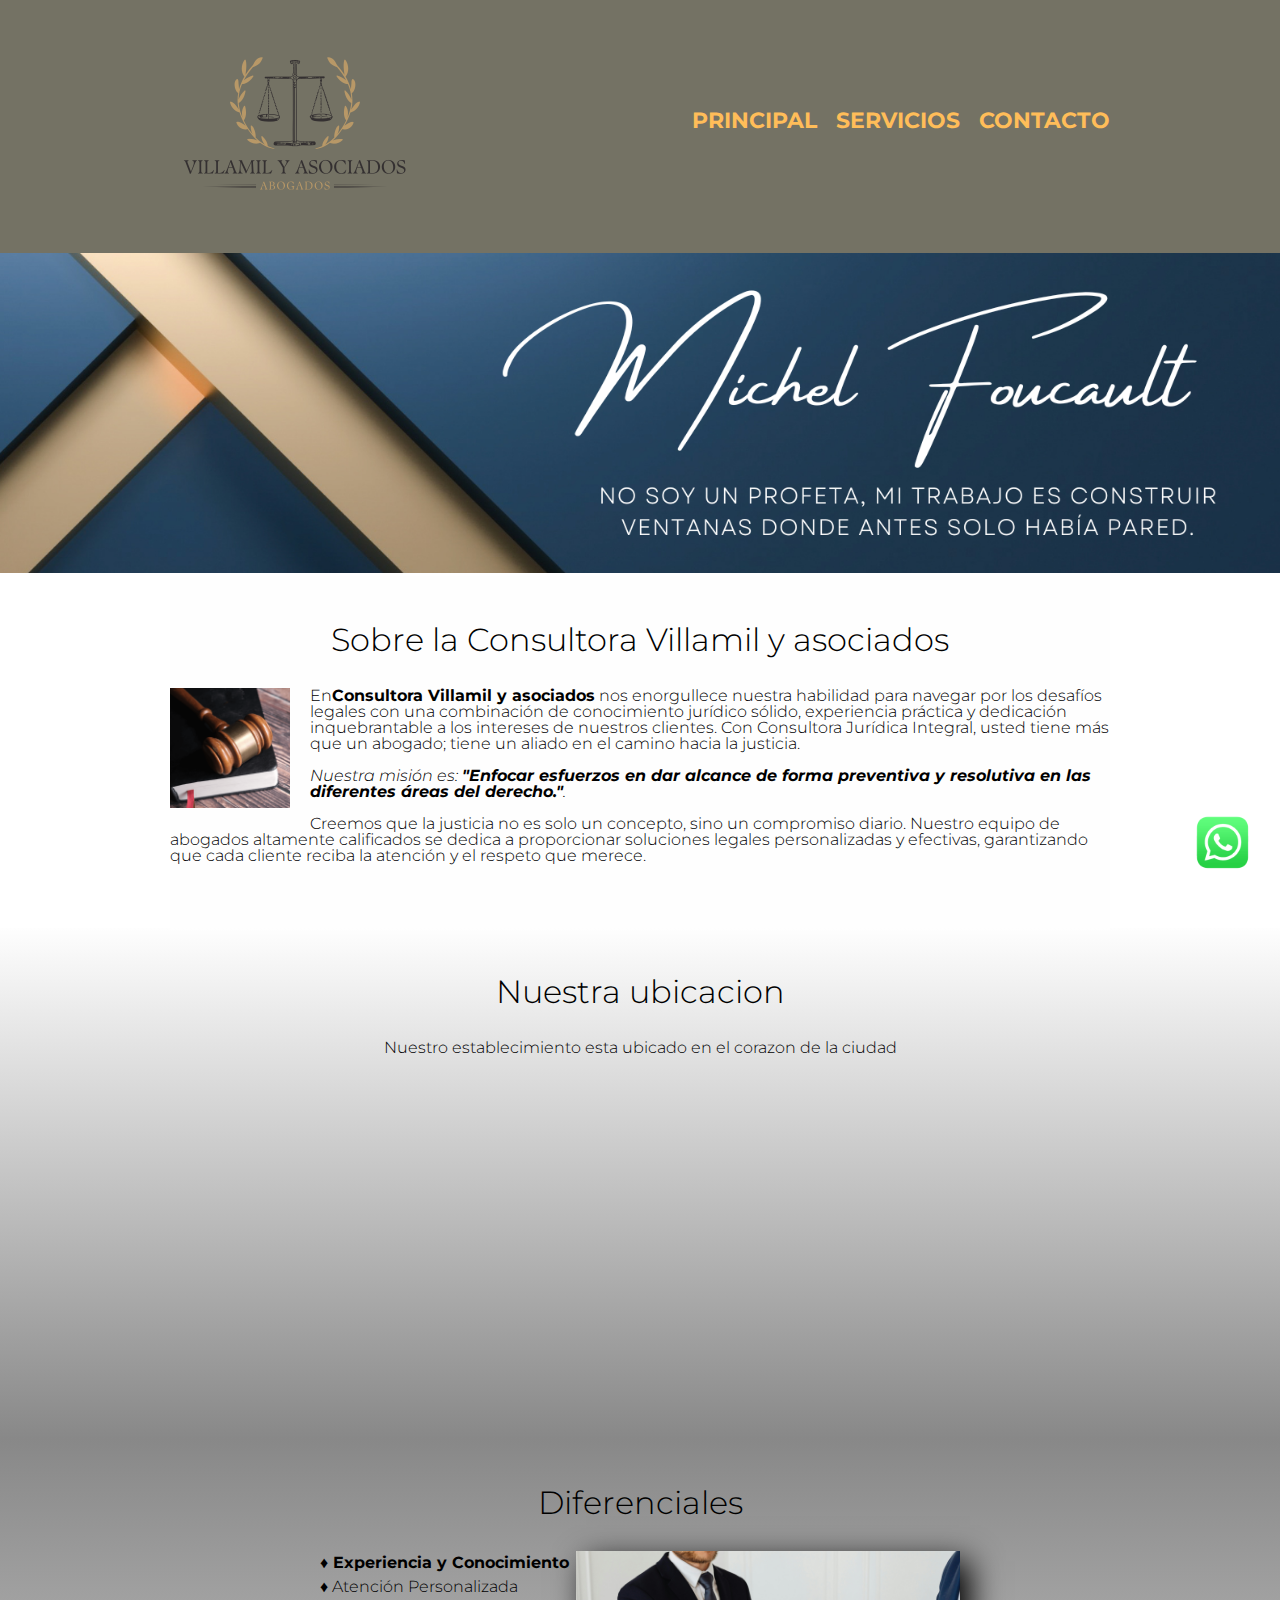
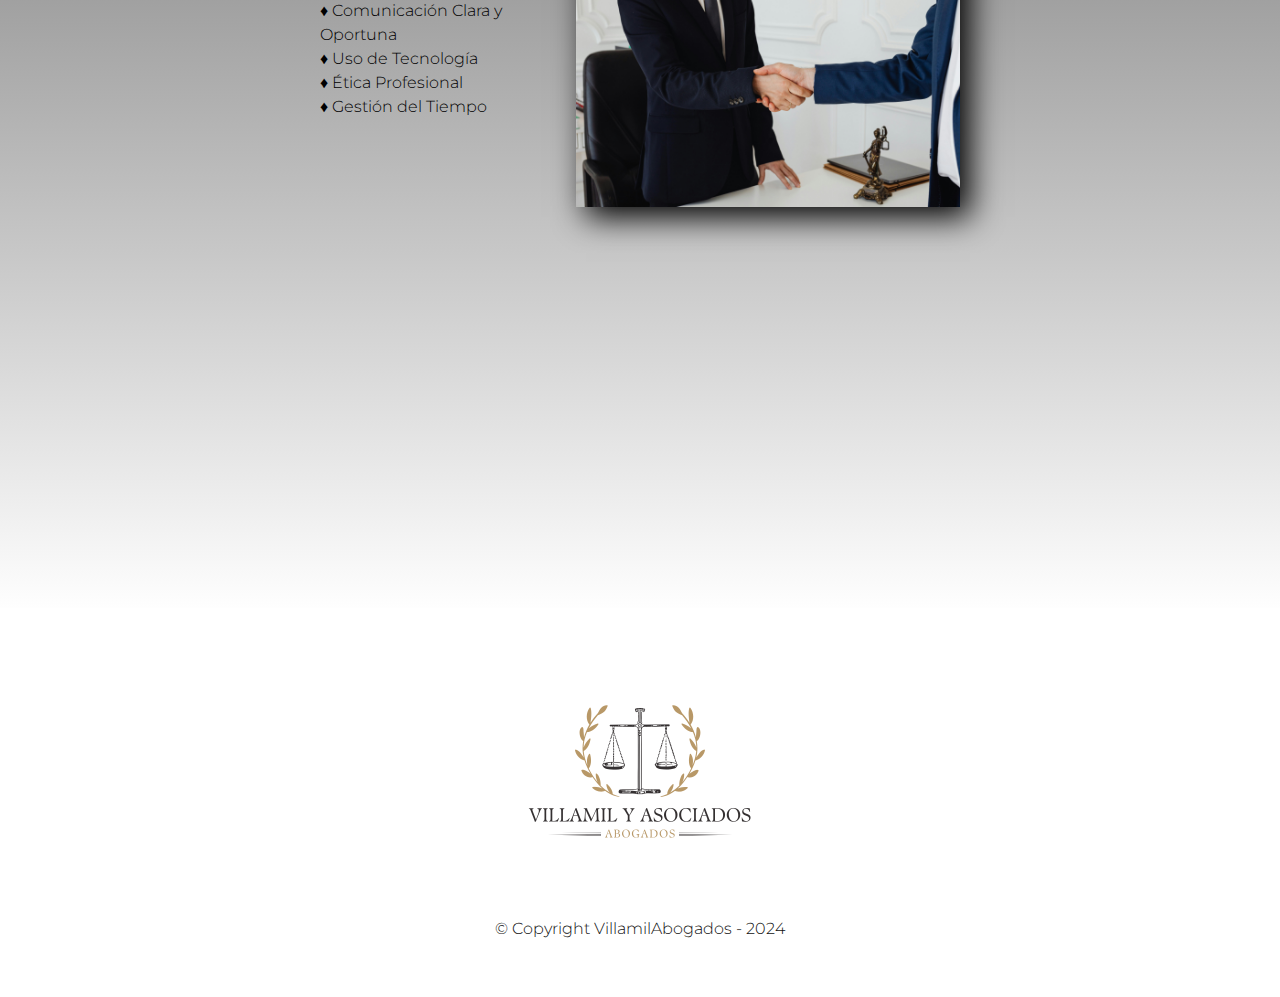
<file: index.html>
<!DOCTYPE html>
<html lang="en">
<head>
    <meta charset="UTF-8">
    <meta name="viewport" content="width=device-width">
    <meta name="viewport" content="width=device-width, initial-scale=1.0">
    <link rel="stylesheet" href="./estilos/reset.css">
    <link rel="stylesheet" href="./estilos/style.css">
    <link rel="preconnect" href="https://fonts.googleapis.com">
    <link rel="preconnect" href="https://fonts.gstatic.com" crossorigin>
    <link href="https://fonts.googleapis.com/css2?family=Montserrat:ital,wght@0,100..900;1,100..900&display=swap" rel="stylesheet">
    <title>Consultora Abogados</title>
</head>
<body>
    <header>
        <div class="caja">
            <h1><img src="./imagenes/logo.png" alt="logo consultora" class="logo"></h1>
            <nav>
                <ul>
                    <li><a href="index.html">Principal</a></li>
                    <li><a href="./vistas/productos.html">Servicios</a></li>
                    <li><a href="./vistas/contacto.html">Contacto</a></li>
                </ul>
            </nav>
        </div>
    </header>
    <img class="banner" src="./imagenes/banner.png" alt="imagen abogados"></body>
    <main>
        <section class="principal">
            <h2 class="titulo-principal">Sobre la Consultora Villamil y asociados</h2>
            <img src="./imagenes/img-diferenciales.png" alt="imagen utensilios" class="utensilios">
    
            <p>En<strong>Consultora Villamil y asociados</strong> nos enorgullece nuestra habilidad para navegar por los desafíos legales con una combinación de conocimiento jurídico sólido, experiencia práctica y dedicación inquebrantable a los intereses de nuestros clientes. Con Consultora Jurídica Integral, usted tiene más que un abogado; tiene un aliado en el camino hacia la justicia. </p>
    
            <p id="mision"><em>Nuestra misión es: <strong>"Enfocar esfuerzos en dar alcance de forma preventiva y resolutiva en las diferentes áreas del derecho."</strong>.</em></p>
    
            <p>Creemos que la justicia no es solo un concepto, sino un compromiso diario. Nuestro equipo de abogados altamente calificados se dedica a proporcionar soluciones legales personalizadas y efectivas, garantizando que cada cliente reciba la atención y el respeto que merece.</p>
        </section>
        <section class="mapa">
            <h3 class="titulo-principal">Nuestra ubicacion</h3>
            <p>Nuestro establecimiento esta ubicado en el corazon de la ciudad</p>
            <div class="mapa-contenido">
                <iframe src="https://www.google.com/maps/embed?pb=!1m18!1m12!1m3!1d3976.991809156095!2d-74.0801064255154!3d4.595489295379154!2m3!1f0!2f0!3f0!3m2!1i1024!2i768!4f13.1!3m3!1m2!1s0x8e3f9907a27ef9a7%3A0xdfeeb4b3241959e6!2sPresidencia%20de%20la%20Rep%C3%BAblica%20de%20Colombia!5e0!3m2!1ses-419!2sco!4v1708384557948!5m2!1ses-419!2sco" width="100%" height="300" style="border:0;" allowfullscreen="" loading="lazy" referrerpolicy="no-referrer-when-downgrade"></iframe>
            </div>
        </section>
        <section class="diferenciales">
            <h3 class="titulo-principal">Diferenciales</h3>
            <div class="contenido-diferenciales">

                <ul class="lista-diferenciales">
                    <li class="items"> Experiencia y Conocimiento</li>
                    <li class="items"> Atención Personalizada</li>
                    <li class="items"> Comunicación Clara y Oportuna</li>
                    <li class="items"> Uso de Tecnología</li>
                    <li class="items"> Ética Profesional</li>
                    <li class="items"> Gestión del Tiempo</li>
                </ul><img class="imagen-diferenciales" src="imagenes/abogado.jpg" alt="abogado especialista">
            </div>  
            <div class="video">
                <iframe width="100%" height="315" src="https://www.youtube.com/embed/AYuyPC87pf4?si=LOSDrqt-PWGgfBhr" title="YouTube video player" frameborder="0" allow="accelerometer; autoplay; clipboard-write; encrypted-media; gyroscope; picture-in-picture; web-share" allowfullscreen></iframe>
            </div>
        </section>
    </main>
    <footer>
        <img src="./imagenes/logo2.png" alt="logo color blanco">
        <p class="copyright">© Copyright VillamilAbogados - 2024</p>
        <a aria-label="Chat on WhatsApp" href="https://wa.me/573114909348?" target="_blank"><img alt="icono WhatsApp" src="./imagenes/Iconos/logo-wsp.png" class="btn-wsp" id="respuesta"/>
            <i class="icon-whatsapp"></i>
        </a>
    </footer>
</body>
</html>
</file>
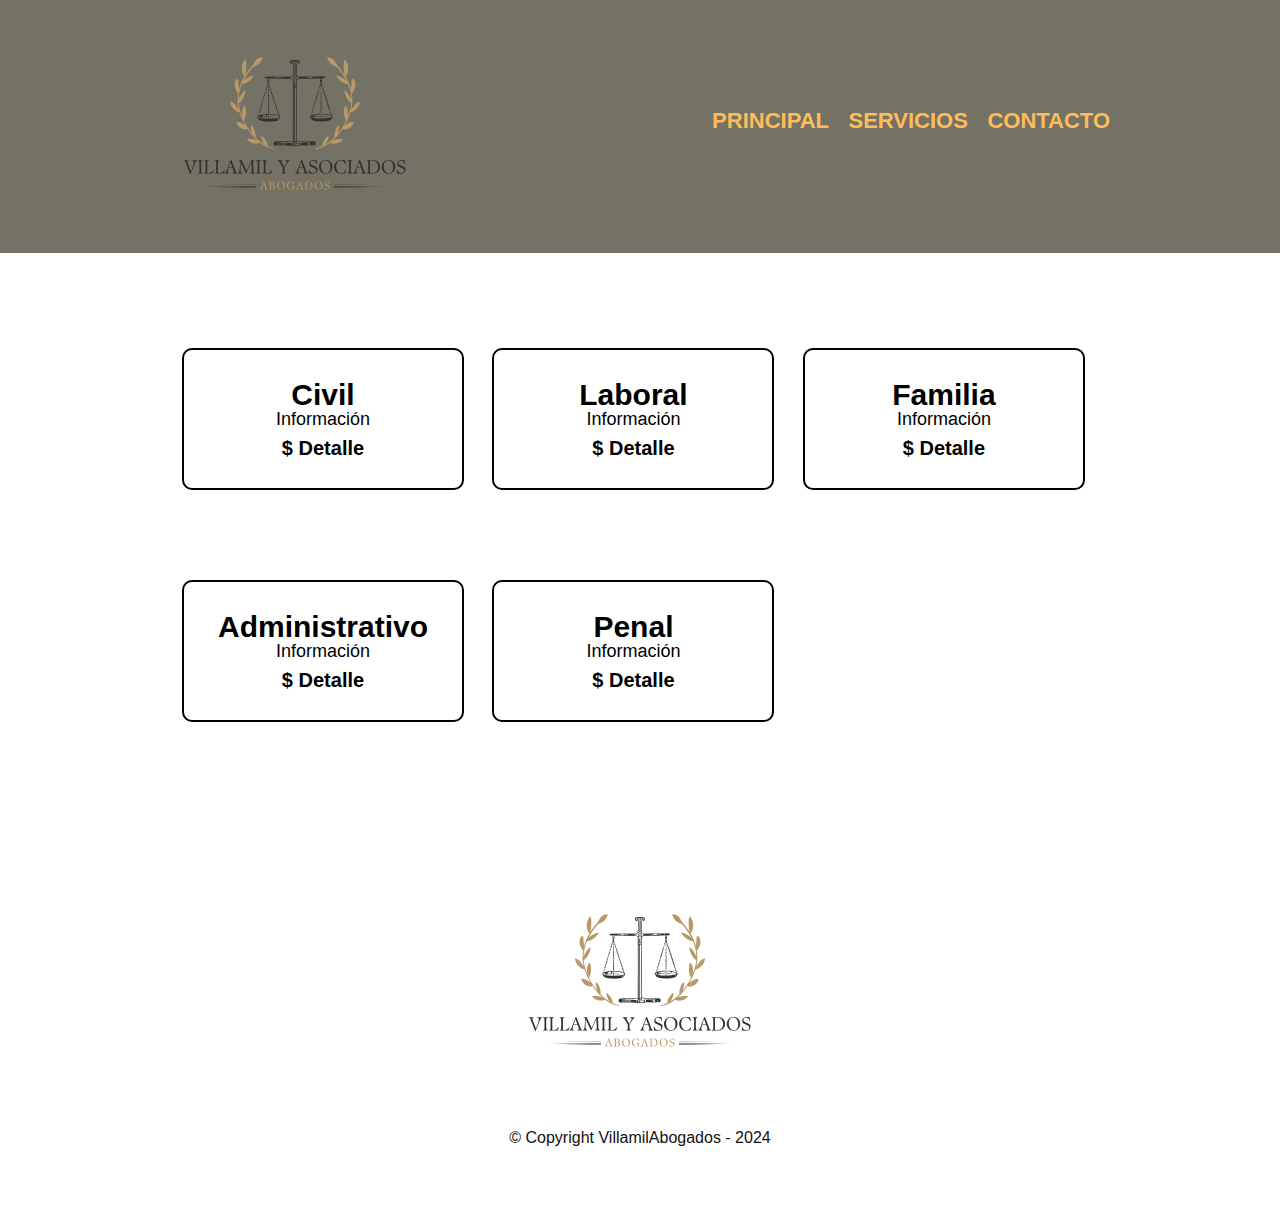
<file: productos.html>
<!DOCTYPE html>
<html lang="es">
<head>
    <meta charset="UTF-8">
    <meta name="viewport" content="width=device-width, initial-scale=1.0">
    <link rel="stylesheet" href="reset.css">
    <link rel="stylesheet" href="style.css">
    <title>Servicios - Villamil y asociados</title>
</head>
<body>
    <header>
        <div class="caja">
            <h1><img src="/imagenes/logo.png" alt="logo consultora" class="logo"></h1>
            <nav>
                <ul>
                    <li><a href="index.html">Principal</a></li>
                    <li><a href="productos.html">Servicios</a></li>
                    <li><a href="contacto.html">Contacto</a></li>
                </ul>          
            </nav>
        </div>
    </header>
    <main>
        <ul class="productos">
            <li>
                <h2>Civil</h2>
                <p class="producto-descripcion">Información</p>
                <p class="producto-precio">$ Detalle</p>
                <div class="submenu">
                    <p >Resolución de contrato</p>
                    <p >Proceso de pertenencia</p>
                    <p >Proceso de divorcio</p>
                </div>
            </li>
            <li>
                <h2>Laboral</h2>
                <p class="producto-descripcion">Información</p>
                <p class="producto-precio">$ Detalle</p>
                <div class="submenu">
                    <p >Terminacion de contrato</p>
                    <p >Pension de vejez</p>
                    <p >Pension de invalidez</p>
                </div>
            </li>
            <li>
                <h2>Familia</h2>
                <p class="producto-descripcion">Información</p>
                <p class="producto-precio">$ Detalle</p>
                <div class="submenu">
                    <p >Divorcio</p>
                    <p >Sucesión</p>
                    <p >Indignidad para suceder</p>
                </div>
            </li>
            <li>
                <h2>Administrativo</h2>
                <p class="producto-descripcion">Información</p>
                <p class="producto-precio">$ Detalle</p>
                <div class="submenu">
                    <p >Reparación directa</p>
                    <p >Nulidad simple</p>
                    <p >Nulidad y retablecimiento de derecho</p>
                </div>
            </li>
            <li>
                <h2>Penal</h2>
                <p class="producto-descripcion">Información</p>
                <p class="producto-precio">$ Detalle</p>
                <div class="submenu">
                    <p >Preacuerdo</p>
                    <p >Principio de oportunidad</p>
                    <p >Vencimiento de terminos</p>
                </div>
            </li>
        </ul>
    </main>
    <footer>
        <img src="/imagenes/logo2.png" alt="logo color blanco">
        <p class="copyright">© Copyright VillamilAbogados - 2024</p>
    </footer>
</body>
</html>
</file>
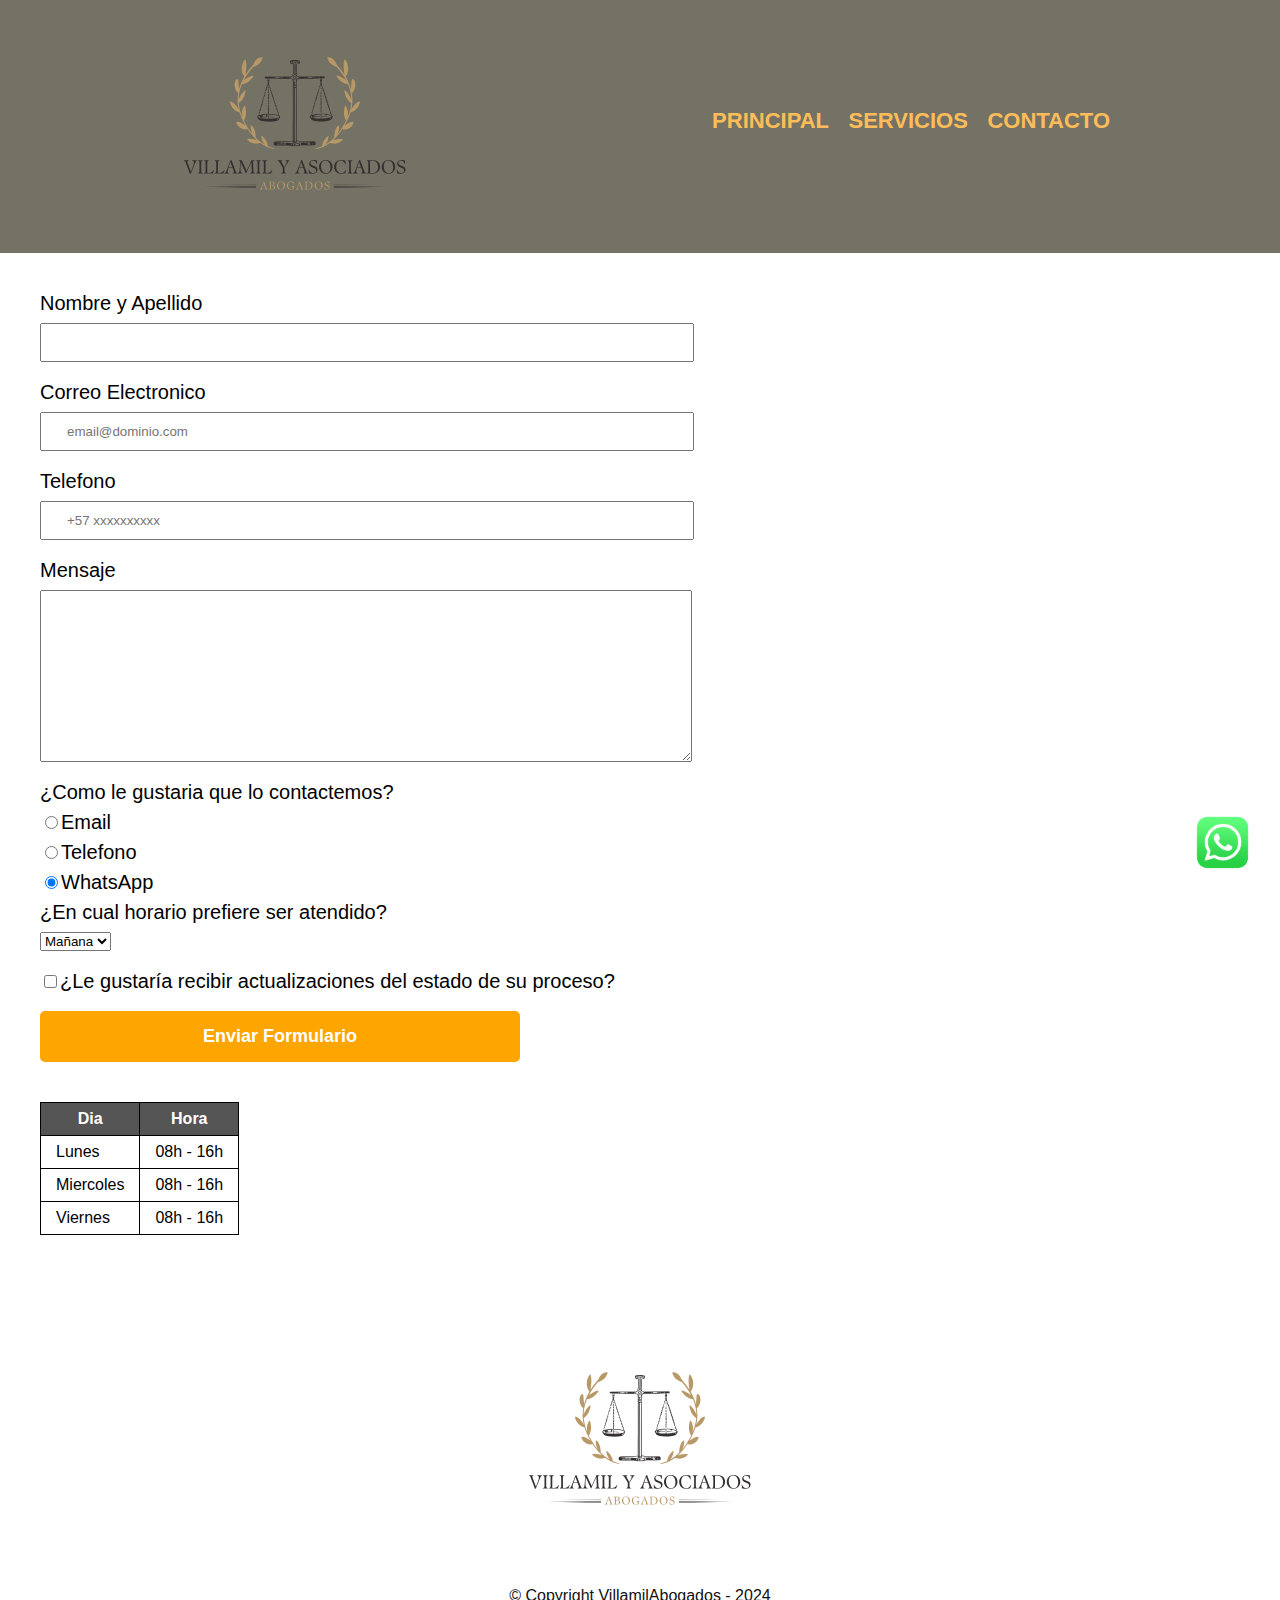
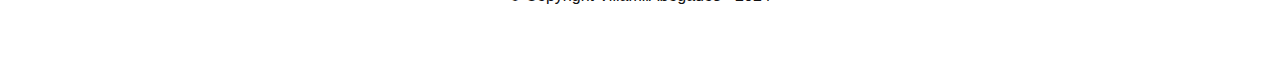
<file: vistas/contacto.html>
<!DOCTYPE html>
<html lang="es">
<head>
    <meta charset="UTF-8">
    <meta name="viewport" content="width=device-width, initial-scale=1.0">
    <link rel="stylesheet" href="/estilos/reset.css">
    <link rel="stylesheet" href="/estilos/style.css">
    <title>Contacto - Villamil y asociados</title>
</head>
<body>
    <header>
        <div class="caja">
            <h1><img src="/imagenes/logo.png" alt="logo consultora" class="logo"></h1>
            <nav>
                <ul>
                    <li><a href="/index.html">Principal</a></li>
                    <li><a href="./productos.html">Servicios</a></li>
                    <li><a href="/vistas/contacto.html">Contacto</a></li>
                </ul>
            </nav>
        </div>
    </header>
    <main>
        <form id="formularioUsuario">
            <label for="nombreapellido">Nombre y Apellido</label>
            <input type="text" id="nombreapellido" class="imput-padron" required>
            
            <label for="correoelectronico">Correo Electronico</label>
            <input type="email" id="correoelectronico" class="imput-padron" required placeholder="email@dominio.com">
            
            <label for="telefono">Telefono</label>
            <input type="" id="telefono" class="imput-padron" required placeholder="+57 xxxxxxxxxx">

            <label for="mensaje">Mensaje</label>
            <textarea id="mensaje" cols="70" rows="10" class="imput-padron" required></textarea>
            <fieldset>
                <legend>¿Como le gustaria que lo contactemos?</legend>

                <label for="radio-email"><input type="radio" name="contacto" value="email" id="radio-email">Email</label>
                
                <label for="radio-telefono"><input type="radio" name="contacto" value="telefono" id="radio-telefono">Telefono</label>
                
                <label for="radio-whatsapp"><input type="radio" name="contacto" value="whatsapp" id="radio-whatsapp" checked>WhatsApp</label>
            </fieldset>
            <fieldset>
                <legend>¿En cual horario prefiere ser atendido?</legend>
                <select id="FranjaHoraria">
                    <option>Mañana</option>
                    <option>Tarde</option>
                    <option>Noche</option>
                </select>
            </fieldset>
            <label class="checkbox"><input type="checkbox" >¿Le gustaría recibir actualizaciones del estado de su proceso?</label>
            <input type="submit" value="Enviar Formulario" class="enviar" onclick="captura()">
        </form>
        <!--<h3 id="respuesta">aqui respuesta</h3>-->
        <table>
            <thead>
                <tr>
                    <th>Dia</th>
                    <th>Hora</th>
                </tr>
            </thead>
            <tbody>
                <tr>
                    <td>Lunes</td>
                    <td>08h - 16h</td>
                </tr>
                <tr>
                    <td>Miercoles</td>
                    <td>08h - 16h</td>
                </tr>
                <tr>
                    <td>Viernes</td>
                    <td>08h - 16h</td>
                </tr>
            </tbody>
        </table>
    </main>
    <footer>
        <img src="/imagenes/logo2.png" alt="logo color blanco">
        <p class="copyright">© Copyright VillamilAbogados - 2024</p>
        <a aria-label="Chat on WhatsApp" href="https://wa.me/573114909348?" target="_blank"><img alt="icono WhatsApp" src="/imagenes/Iconos/logo-wsp.png" class="btn-wsp" id="respuesta"/>
            <i class="icon-whatsapp"></i>
        </a>
    </footer>
    <script src="/controlador/controlador.js"></script>
</body>
</html>
</file>
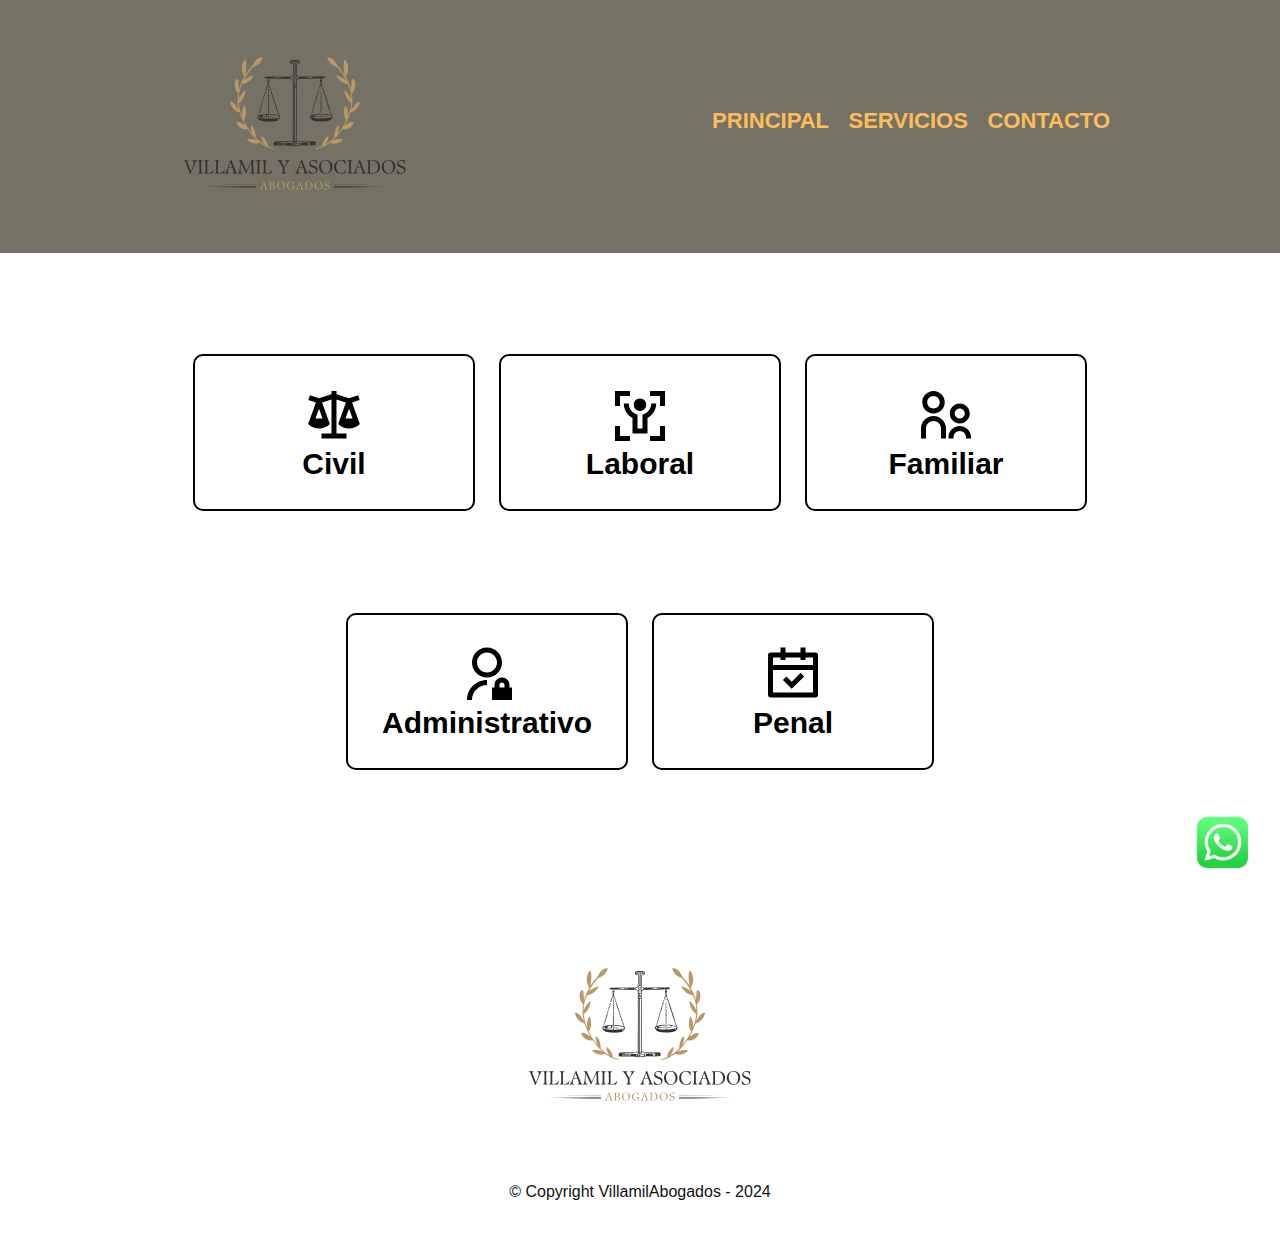
<file: vistas/productos.html>
<!DOCTYPE html>
<html lang="es">
<head>
    <meta charset="UTF-8">
    <meta name="viewport" content="width=device-width, initial-scale=1.0">
    <link rel="stylesheet" href="/estilos/reset.css">
    <link rel="stylesheet" href="/estilos/style.css">
    <title>Servicios - Villamil y asociados</title>
</head>
<body>
    <header>
        <div class="caja">
            <h1><img src="/imagenes/logo.png" alt="logo consultora" class="logo"></h1>
            <nav>
                <ul>
                    <li><a href="/index.html">Principal</a></li>
                    <li><a href="productos.html">Servicios</a></li>
                    <li><a href="contacto.html">Contacto</a></li>
                </ul>          
            </nav>
        </div>
    </header>
    <main>
        <ul class="productos">
            <li>
                <img src="/imagenes/Iconos/civil.svg" alt="icono civil" class="icono">
                <h2>Civil</h2>
                <div class="submenu">
                    <p >Resolución de contrato</p>
                    <p >Proceso de pertenencia</p>
                    <p >Proceso de divorcio</p>
                </div>
            </li>
            <li>
                <img src="/imagenes/Iconos/laboral.svg" alt="icono laboral" class="icono">
                <h2>Laboral</h2>
                <div class="submenu">
                    <p >Terminacion de contrato</p>
                    <p >Pension de vejez</p>
                    <p >Pension de invalidez</p>
                </div>
            </li>
            <li>
                <img src="/imagenes/Iconos/familiar.svg" alt="icono familiar" class="icono">
                <h2>Familiar</h2>
                <div class="submenu">
                    <p >Divorcio</p>
                    <p >Sucesión</p>
                    <p >Indignidad para suceder</p>
                </div>
            </li>
            <li>
                <img src="/imagenes/Iconos/administrativo.svg" alt="icono administrativo" class="icono">
                <h2>Administrativo</h2>
                <div class="submenu">
                    <p >Reparación directa</p>
                    <p >Nulidad simple</p>
                    <p >Nulidad y retablecimiento de derecho</p>
                </div>
            </li>
            <li>
                <img src="/imagenes/Iconos/penal.svg" alt="icono penal" class="icono">
                <h2>Penal</h2>
                <div class="submenu">
                    <p >Preacuerdo</p>
                    <p >Principio de oportunidad</p>
                    <p >Vencimiento de terminos</p>
                </div>
            </li>
        </ul>
    </main>
    <footer>
        <img src="/imagenes/logo2.png" alt="logo color blanco">
        <p class="copyright">© Copyright VillamilAbogados - 2024</p>
        <a aria-label="Chat on WhatsApp" href="https://wa.me/573114909348?" target="_blank"><img alt="icono WhatsApp" src="/imagenes/Iconos/logo-wsp.png" class="btn-wsp" id="respuesta"/>
            <i class="icon-whatsapp"></i>
        </a>
    </footer>
</body>
</html>
</file>
<file: estilos/style.css>
body{
  font-family: "Montserrat", sans-serif;
  font-optical-sizing: auto;
  font-weight: 300;
  font-style: normal;
}
header {
    background-color: #747264;
}
.caja {
    width: 940px;
    position: relative;
    margin: 0 auto;
}
.logo{
    width: 250px;
    height: 250px;
}
nav {
    position: absolute;
    top: 110px;
    right: 0;
}

nav li {
    display: inline;
    margin: 0 0 0 15px;
}
nav a {
    text-transform: uppercase;
    color: #FFBD59;
    font-weight: bold;
    font-size: 22px;
    text-decoration: none;
}
nav a:hover {
    color: #c78c19;
    text-decoration: underline;
}
.productos {
    list-style-type: none;
    width: 940px;
    margin: 0 auto;
    padding: 50px;
    display: flex;
    flex-wrap: wrap;
    justify-content: center;
}
.icono{
    width: 60px;
    height: 60px
}
.productos li {
    position: relative;
    display: inline-block;
    text-align: center;
    width: 30%;
    vertical-align: top;
    margin: 51px 12px ;
    padding: 30px 20px;
    box-sizing: border-box;
    border: 2px solid #000000;
    border-radius: 10px;
}
.productos li:hover {
    border-color: #c78c19;
}
.productos li:hover h2 {
    font-size: 33px;
}
.productos li:active {
    border-color: #088c19;
}
.productos h2 {
    font-size: 30px;
    font-weight: bold;
}
footer {
    text-align: center;
    background-color: #ffffff;
    /*background: url(/imagenes-barberia/bg.jpg);*/
    padding: 40px;
}
footer img{
    width: 250px;
    height: 250px;
}
.copyright {
    color: #111111;
    font-size: 16px;
    margin: 20px;
}
.btn-wsp{
    position: fixed;
    width: 55px;
    height: 55px;
    bottom: 30px;
    right: 30px;
    z-index: 100;
}
form {
    margin: 40px 40px;
}
form label, form legend {
    display: block;
    font-size: 20px;
    margin: 0 0 10px;
}
.imput-padron {
    display: block;
    margin: 0 0 20px;
    padding: 10px 25px;
    width: 50%;
}
.checkbox {
    margin: 20px 0;
}
.enviar {
    width: 40%;
    padding: 15px 0;
    font-size: 18px;
    font-weight: bold;
    color: #ffffff;
    background-color: orange;
    border: none;
    border-radius: 5px;
    transition: 1s all;
    cursor: pointer;
}
.enviar:hover {
    background-color: darkorange;
    transform: scale(1.2);
}
table {
    margin: 40px 40px;
}
thead {
    background-color: #555555;
    color: #ffffff;
    font-weight: bold;
}
td, th {
    border: 1px solid #000000;
    padding: 8px 15px;
}
/*css para nuestra home */
.banner{
    width: 100%;
}
.principal{
    background-color: #fefefe;
    padding: 3em 0;
    width: 940px;
    margin: 0 auto;
}
.titulo-principal{
    text-align: center;
    font-size: 2em;
    margin: 0 0 1em ;
    clear: left;
}
.principal p{
    margin: 0 0 1em;
}
.principal strong{
    font-weight: bold;
}
.principal em{
    font-style: italic;
}
.utensilios{
    width: 120px;
    float: left;
    margin: 0 20px 20px 0;
}
.mapa{
    padding: 3em 0;
    background: linear-gradient(#fefefe, #888888);
}
.mapa p{
    margin: 0 0 2em ;
    text-align: center;
}
.mapa-contenido{
    width: 940px;
    margin: 0 auto;
}
.diferenciales{
    padding: 3em 0;
    background: linear-gradient(#888888, #fefefe);
}
.contenido-diferenciales{
    width: 640px;
    margin: 0 auto;
}
.lista-diferenciales{
    width: 40%;
    display: inline-block;
    vertical-align: top;
}
.items{
    line-height: 1.5;
}
.items::before{
    content: "♦";
}
.items:first-child{
    font-weight: bold;
}
.imagen-diferenciales{
    width: 60%;
    transition: 400ms;
    box-shadow: 10px 10px 30px black;
}
.imagen-diferenciales:hover{
    opacity: 0.3;
}
.video{
    width: 560px;
    margin: 1em auto;
}
@media screen and (max-width:480px){
    h1{
        text-align: center;
    }
    nav{
        position: static;
    }
    .caja, .principal, .mapa-contenido, .contenido-diferenciales, .video{
        width: auto;
    }
}
.submenu {
    display: none;
    position: absolute;
    top: 100%;
    left: 0;
    width: 90%;
    background-color: #747264;
    padding: 10px;
    border: 1px solid #ccc;
}
.submenu  p{
    display: block;
    padding: 6px;
    color: #FFBD59;
    text-decoration: none;
    cursor: pointer;
}
.productos li:hover .submenu {
    display: block;
}
</file>
<file: style.css>
body{
  font-family: "Montserrat", sans-serif;
  font-optical-sizing: auto;
  font-weight: 300;
  font-style: normal;
}
header {
    background-color: #747264;
}
.caja {
    width: 940px;
    position: relative;
    margin: 0 auto;
}
.logo{
    width: 250px;
    height: 250px;
}
nav {
    position: absolute;
    top: 110px;
    right: 0;
}

nav li {
    display: inline;
    margin: 0 0 0 15px;
}
nav a {
    text-transform: uppercase;
    color: #FFBD59;
    font-weight: bold;
    font-size: 22px;
    text-decoration: none;
}
nav a:hover {
    color: #c78c19;
    text-decoration: underline;
}
.productos {
    list-style-type: none;
    width: 940px;
    margin: 0 auto;
    padding: 50px;
}
.icono{
    width: 60px;
    height: 60px
}
.productos li {
    margin-bottom: 20px;
    position: relative;
    display: inline-block;
    text-align: center;
    width: 30%;
    vertical-align: top;
    margin: 45px 12px ;
    padding: 30px 20px;
    box-sizing: border-box;
    border: 2px solid #000000;
    border-radius: 10px;
}
.productos li:hover {
    border-color: #c78c19;
}
.productos li:hover h2 {
    font-size: 33px;
}
.productos li:active {
    border-color: #088c19;
}
.productos h2 {
    font-size: 30px;
    font-weight: bold;
}
.producto-descripcion {
    font-size: 18px;
}
.producto-precio {
    font-size: 20px;
    font-weight: bold;
    margin-top: 10px;
}
footer {
    text-align: center;
    background-color: #ffffff;
    /*background: url(/imagenes-barberia/bg.jpg);*/
    padding: 40px;
}
footer img{
    width: 250px;
    height: 250px;
}
.copyright {
    color: #111111;
    font-size: 16px;
    margin: 20px;
}
form {
    margin: 40px 40px;
}
form label, form legend {
    display: block;
    font-size: 20px;
    margin: 0 0 10px;
}
.imput-padron {
    display: block;
    margin: 0 0 20px;
    padding: 10px 25px;
    width: 50%;
}
.checkbox {
    margin: 20px 0;
}
.enviar {
    width: 40%;
    padding: 15px 0;
    font-size: 18px;
    font-weight: bold;
    color: #ffffff;
    background-color: orange;
    border: none;
    border-radius: 5px;
    transition: 1s all;
    cursor: pointer;
}
.enviar:hover {
    background-color: darkorange;
    transform: scale(1.2);
}
table {
    margin: 40px 40px;
}
thead {
    background-color: #555555;
    color: #ffffff;
    font-weight: bold;
}
td, th {
    border: 1px solid #000000;
    padding: 8px 15px;
}
/*css para nuestra home */
.banner{
    width: 100%;
}
.principal{
    background-color: #fefefe;
    padding: 3em 0;
    width: 940px;
    margin: 0 auto;
}
.titulo-principal{
    text-align: center;
    font-size: 2em;
    margin: 0 0 1em ;
    clear: left;
}
.principal p{
    margin: 0 0 1em;
}
.principal strong{
    font-weight: bold;
}
.principal em{
    font-style: italic;
}
.utensilios{
    width: 120px;
    float: left;
    margin: 0 20px 20px 0;
}
.mapa{
    padding: 3em 0;
    background: linear-gradient(#fefefe, #888888);
}
.mapa p{
    margin: 0 0 2em ;
    text-align: center;
}
.mapa-contenido{
    width: 940px;
    margin: 0 auto;
}
.diferenciales{
    padding: 3em 0;
    background-color: #888888;
}
.contenido-diferenciales{
    width: 640px;
    margin: 0 auto;
}
.lista-diferenciales{
    width: 40%;
    display: inline-block;
    vertical-align: top;
}
.items{
    line-height: 1.5;
}
.items::before{
    content: "♦";
}
.items:first-child{
    font-weight: bold;
}
.imagen-diferenciales{
    width: 60%;
    transition: 400ms;
    box-shadow: 10px 10px 30px black;
}
.imagen-diferenciales:hover{
    opacity: 0.3;
}
.video{
    width: 560px;
    margin: 1em auto;
}
@media screen and (max-width:480px){
    h1{
        text-align: center;
    }
    nav{
        position: static;
    }
    .caja, .principal, .mapa-contenido, .contenido-diferenciales, .video{
        width: auto;
    }
}
.submenu {
    display: none;
    position: absolute;
    top: 100%;
    left: 0;
    width: 90%;
    background-color: #747264;
    padding: 10px;
    border: 1px solid #ccc;
}
.submenu  p{
    display: block;
    padding: 6px;
    color: #FFBD59;
    text-decoration: none;
    cursor: pointer;
}
.productos li:hover .submenu {
    display: block;
}
</file>
